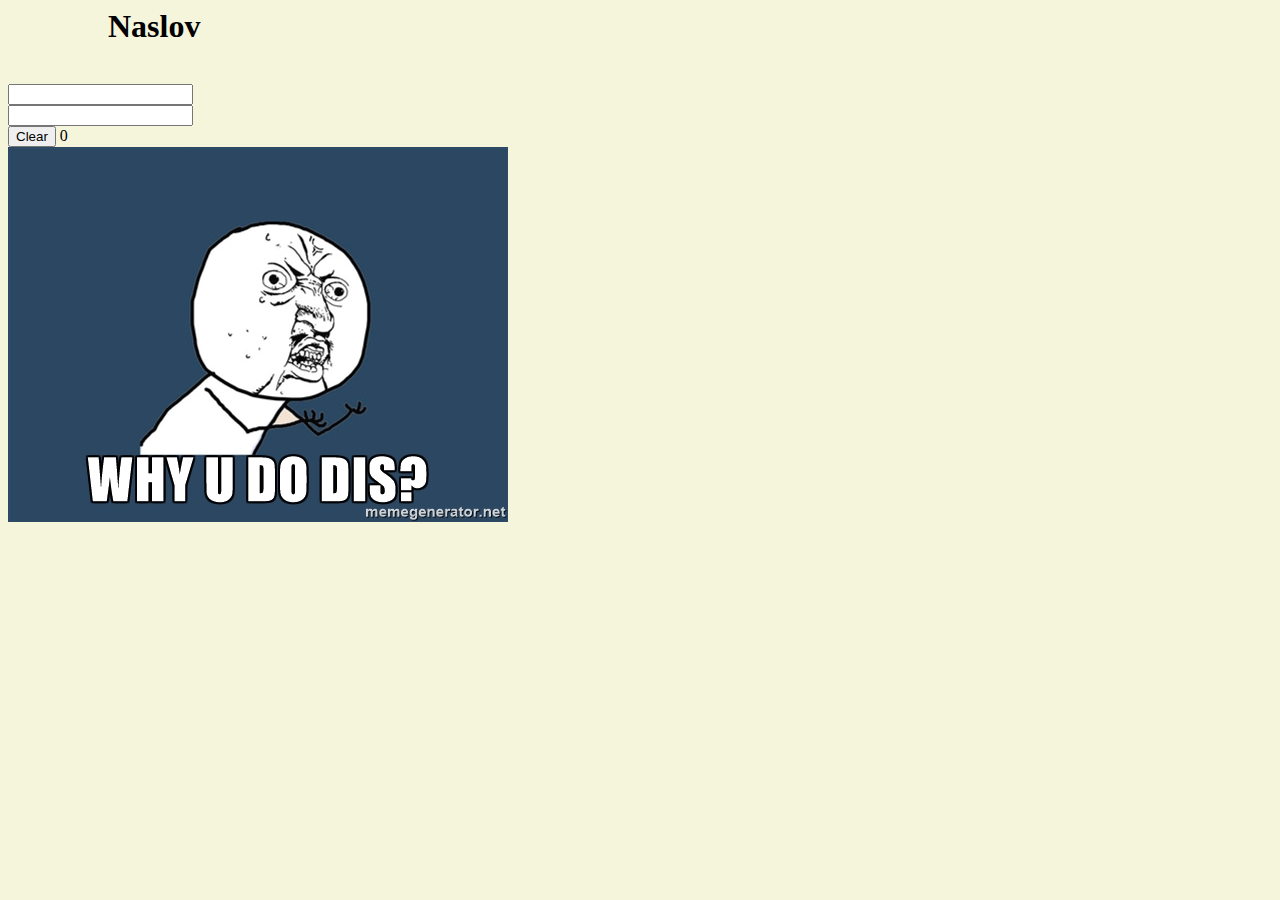
<file: index.html>
<html>
<head>
    <title>Haha</title>
    <link href="style.css" rel="stylesheet">
    <script src="angular.js"></script>
    <script src="skripta.js"></script>
    </head>

<body ng-app="app1" ng-controller="imeControllera">
    
    <h1 id="n1">Naslov</h1>

   
<br>
<input type="number" ng-model="broj1"> <br>
<input type="number" ng-model="broj2"> <br>
<button ng-click ="broj1=''; broj2=''" >Clear</button>
       
    {{ broj1+broj2 }}
    
    <div ng-show="(broj1+broj2)<100">
    <img src="slika.jpg"></src>
    </div>

</body>

</html>
</file>
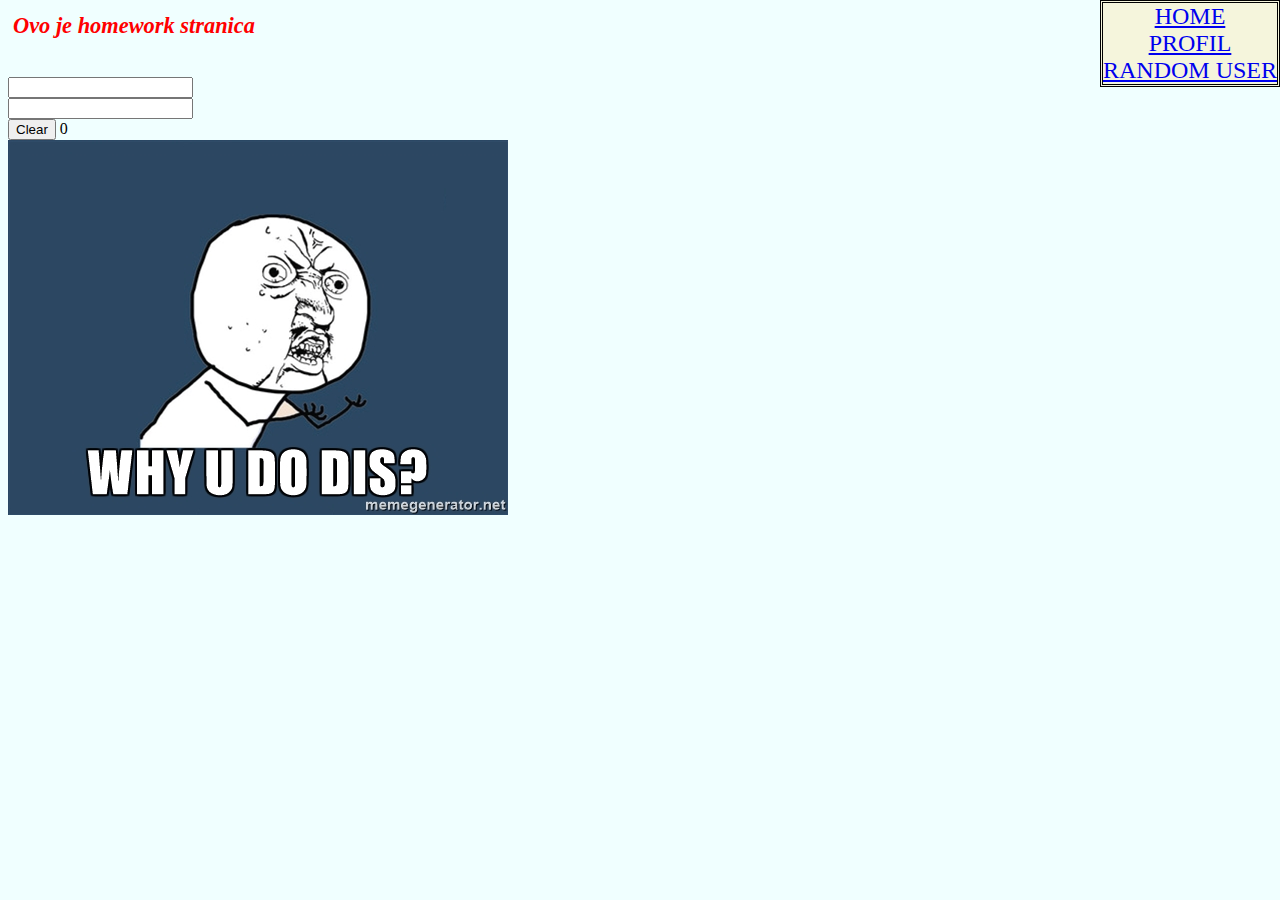
<file: DZ/index.html>
<html>
<head>
	<title> FSDWBC 04 </title>

	<link href="style/stil.css" rel="stylesheet" type="text/css">

	<script src="angular/angular.js"></script>
	<script src="angular/angular-route.js"></script>

	<script src="skripta.js"></script>
	<script src="pages/home/homeController.js"></script>
    <script src="pages/profil/profilController.js"></script>
    <script src="pages/randomUser/randomUserController.js"></script>

    <script src="services/randomiserServices.js"></script>

	<script src="directives/dateDisplay/dateDisplay.js"></script>

</head>
<body ng-app="app1">
    
	<div ng-view>

	</div>
<div id="uvjek">
	<a href="/#!/home">HOME</a> <br>
	<a href="/#!/profil">PROFIL</a><br>
    <a href="/#!/randomUser"> RANDOM USER</a><br>
    </div>
</body>
</html>
</file>
<file: style.css>
html{
            background-color:beige;
        }
        #n1{
            
            margin-left: 100px        }
        
        p{
            color:darkblue;
            font-style: italic;
            
        }
</file>
<file: DZ/style/stil.css>
h1 {
    width: 350px;
    padding: 5px;
    color: red;
    font-style: italic;
    font-size: 140%;
}

#uvjek{
    background-color:beige;
    border-style:double;
    text-align: center;
    position: fixed;
    top: 0px;
    right: 0px;
    font-size: 150%;
}

body{
    background-color:azure;
    width: 1000px;
    
}
.ispis{
    float:right;
    width: 250px;
}

#lista{
    list-style-type:disc;
    font-style: italic;
}

.profil{
    float:left;
    width: 250px;
}

.wrapper{
    width: 550px;
}

.bordered{
    border: 1px;
}

.user{
    text-transform: capitalize;
}
</file>
